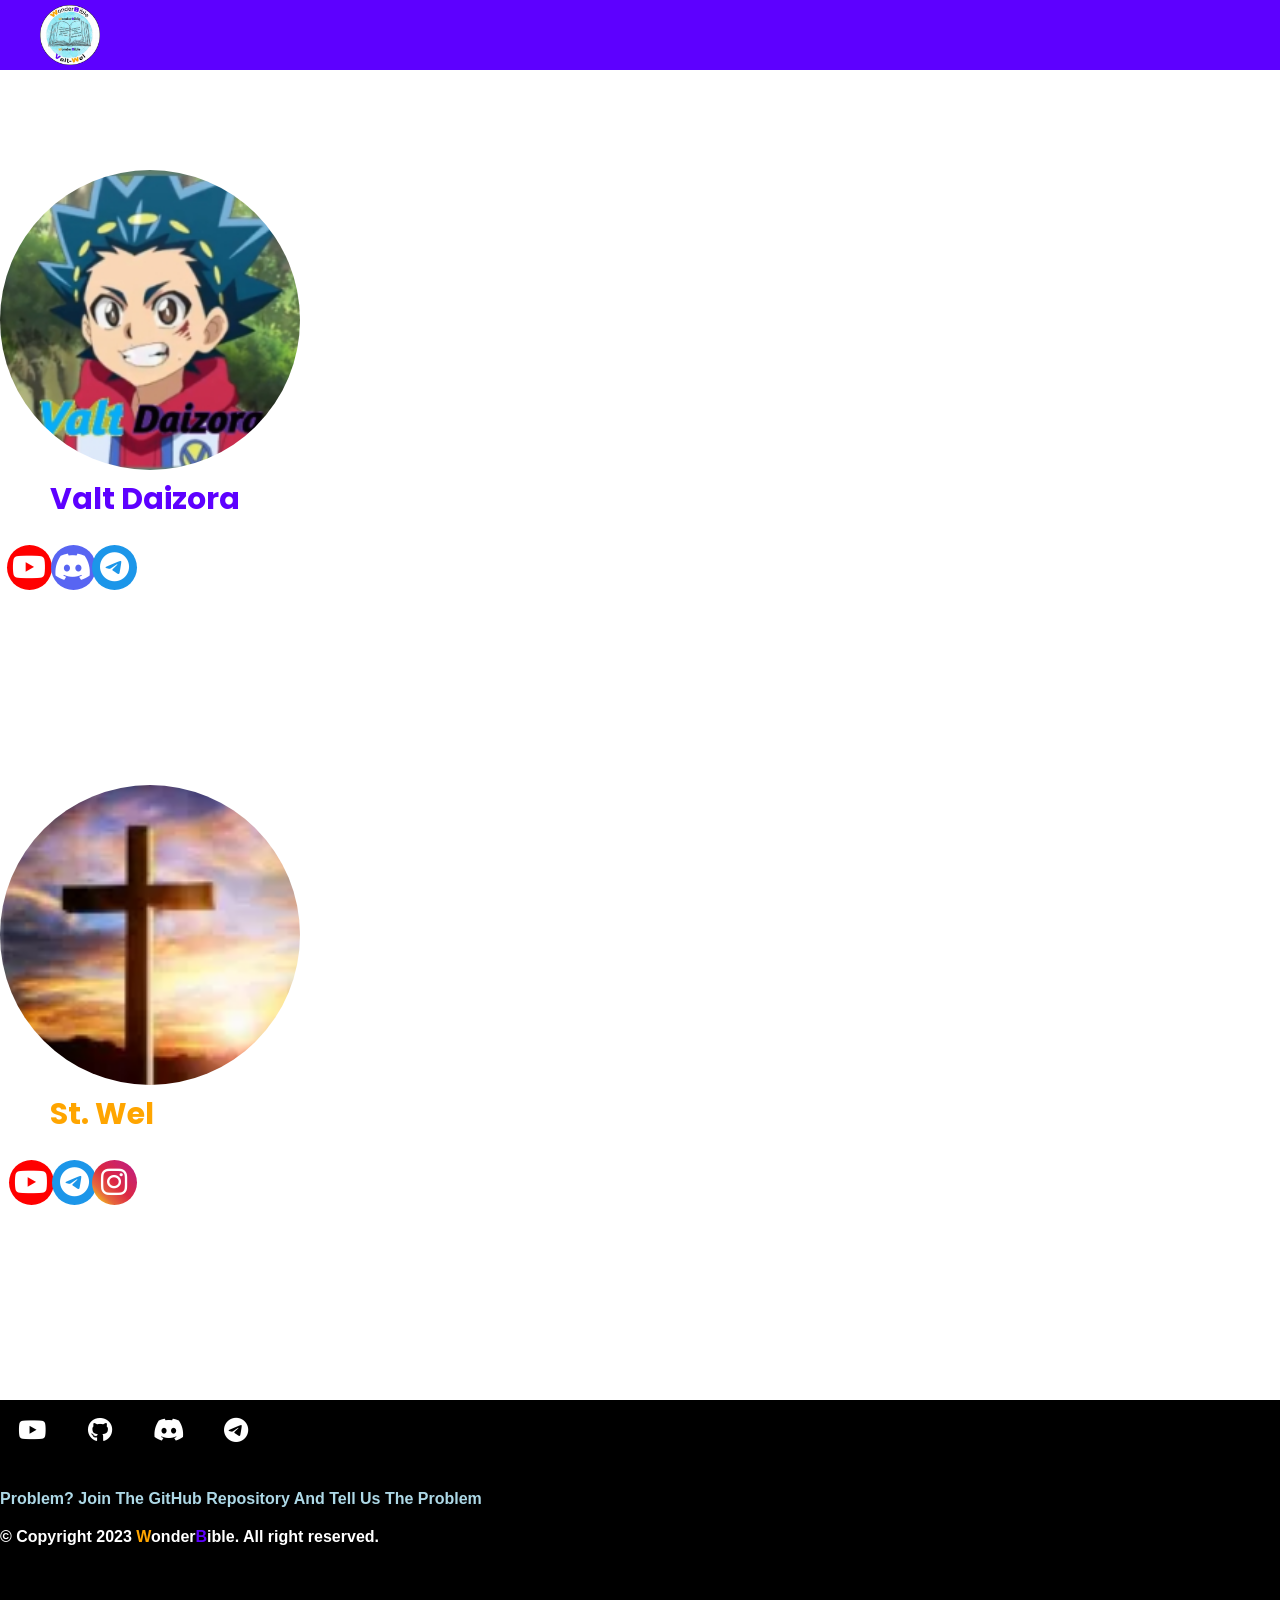
<file: devs.html>
<!DOCTYPE html>
<html lang="en">
  <head>
    <link rel="manifest" href="manifest.json">
    <meta charset="UTF-8">
    <meta name="viewport" content="width=device-width, initial-scale=1.0">
    <link rel="stylesheet" href="https://cdnjs.cloudflare.com/ajax/libs/font-awesome/6.1.1/css/all.min.css">
  <link rel="stylesheet" href="FFB.css" />
    <meta charset="UTF-8" />
    <meta http-equiv="X-UA-Compatible" content="IE=edge" />
    <meta name="viewport" content="width=device-width, initial-scale=1.0" />
    <link rel="stylesheet" href="edit.css" />
    <link rel="icon" href="owner.png" type="image/x-icon">
    <title>Devs Of WonderBible - WonderBible</title>
  </head>
  <body>
    <header style="background-color: #5d00ff;">
      <div id="brand">
        <img title="WonderBible HomePage" style="display: inline-block; border-color: blue; float:left; margin-right: 20px; margin-bottom: 0; margin-left:20px; cursor:pointer;" src="WB Logo.png" onclick="document.location='https://wonderbible.world'" width="60">  
      </div>
      <nav>
    </div>
    </header>
    </body>
    <div style="margin-left: 50px;">
    </div>      
    <div style="border-color: blue; display: inline">
      <div style="cursor: pointer;" class="tap" onclick="document.location='https://valt-daizora.github.io/'">
        <img style="margin-top: 100px; border-radius: 300px;display: inline-block;" width="300" src="valt.daizora.png">
        <p style="font-weight: bolder; font-size: 30px; color:#5d00ff; margin-bottom: 30px; margin-left: 50px;">Valt Daizora</p>
      </div>
        <div style="margin-bottom: 200px; margin-right: 200px; display: block;" class="sm2">
      <a title="Valt Daizora Youtube" href="https://youtube.com/@Belu-Valt-Comic"><i class="fab fa-youtube"></i></a>
    <a title="Beyblade Burst Forever Discord" href="https://discord.gg/RMbVZV9wNz"><i class="fab fa-discord"></i></a>
    <a title="God's Beloved Telegram" href="https://t.me/ValtDaizora"><i class="fab fa-telegram"></i></a>
    </div>
    <div style="cursor: pointer;" class="tap" onclick="document.location='#'">
    <img style="border-radius: 300px; display: inline;" width="300" src="st.wel.webp">
    <p style="font-weight: bolder; font-size: 30px; color:orange; margin-bottom: 30px; margin-left: 50px;">St. Wel</p>
    </div>
    <div style="margin-bottom: 200px; margin-right: 200px; display: block;" class="sm3">
    <a style="" title="The Greatest Raphael Fan Youtube" href="https://www.youtube.com/@thegreatestraphaelfan873"><i class="fab fa-youtube"></i></a>
        <a style="" title="WellWellWell_9 Telegram" href="https://t.me/WellWellWell_9"><i class="fab fa-telegram"></i></a>
        <a style="" title="stwelofheaven Instagram" href="https://www.instagram.com/stwelofheaven/"><i class="fab fa-instagram"></i></a>
      </div>
    </div>
    <div style="margin-top:0; background-color:black; height:200px; color:white;" class="sm">
      <a href="https://youtube.com/@Valt-Wel"><i class="fab fa-youtube"></i></a>
      <a href="https://github.com/WonderBible"><i class="fab fa-github"></i></a>
      <a href="https://discord.gg/8C4h8aFPt3"><i class="fab fa-discord"></i></a>
      <a href="https://t.me/wonderbible"><i class="fab fa-telegram"></i></a>
      <p class="we" style="cursor: pointer; font-weight: bold; margin-top: 30px;" onclick="document.location='https://github.com/WonderBible/WonderBible.GitHub.Io/discussions'">Problem? Join The GitHub Repository And Tell Us The Problem</p></p>
      <p style="margin-top:20px; font-weight:bolder;" class="copyright">&#169; Copyright 2023 <strong style="color:orange;">W</strong>onder<strong style="color:#5d00ff">B</strong>ible. All right reserved.</p>
    </div>
          </div>
    </html>
    <script>
      if('serviceWorker' in navigator) {
        navigator.serviceWorker.register('/sw.js', { scope: '/' });
      }
      </script>
</file>
<file: FFB.css>
@import url("https://fonts.googleapis.com/css2?family=Poppins:wght@400;700&display=swap");

* {
  padding: 0;
  margin: 0;
  box-sizing: border-box;
}

body {
  background-color: white;
  font-family: "Poppins", sans-serif;
}
.container {
width: 100%;
height: auto;
}
.container img {
width: 100%;
opacity: 0.3;
}
.WB img {
width: 20%;;
}
.container-text {
position:absolute;
color:black;
top: 20%;
}
header a {
  text-decoration: none;
}
.sm {
  margin-bottom: 50px;
  margin-top: 20px;
  background-color: white;
    }
    .sm a{
      display: inline-flex;
      text-decoration: none;
      font-size: 25px;
      width: 60px;
      height: 60px;
      color: white;
      justify-content: center;
      align-items: center;
      position: relative;
      margin: 0 7px;
    }
.sm a::before{
  content: '';
  position: absolute;
  width: 60px;
  height: 60px;
  border-radius: 25%;
  z-index: -1;
  transition: transform .3s ease-in;
}
.sm a:nth-child(1)::before{
  background: red;
}
.sm a:nth-child(1)::before{
  background: #5865f2;;
}
.sm a:nth-child(2)::before{
  background: #1c96e9;
}
.sm a:nth-child(4)::before{
  background: white;
}
.sm a:nth-child(5)::before{
  background: #5865f2;
}
.sm a:hover::before{
  transform: scale(0);
}
.sm a i{
  transition: transform .3s ease-in;
}
.sm a:nth-child(1):hover i{
  background: red;
  -webkit-background-clip: text;
  -webkit-text-fill-color: transparent;
  transform: scale(1.5);
}
.sm a:nth-child(1):hover i{
  background: red;
  -webkit-background-clip: text;
  -webkit-text-fill-color: transparent;
  transform: scale(1.5);
}
.sm a:nth-child(2):hover i{
  background: white;
  -webkit-background-clip: text;
  -webkit-text-fill-color: transparent;
  transform: scale(1.5);
}
.sm a:nth-child(3):hover i{
  background:#5865f2; 
  -webkit-background-clip: text;
  -webkit-text-fill-color: transparent;
  transform: scale(1.5);
}
.sm a:nth-child(4):hover i{
  background: #1c96e9;;
  -webkit-background-clip: text;
  -webkit-text-fill-color: transparent;
  transform: scale(1.5);
}
.sm a:nth-child(5):hover i{
  background: #5865f2;
  -webkit-background-clip: text;
  -webkit-text-fill-color: transparent;
  transform: scale(1.5);
}
.banner-card {
max-width: 100%;
height: auto;
}
.banner-card img {
width: 100%;
opacity: 0.3;
}
.banner-text {
position: absolute;
top:20%;
}

header {
  padding: 0 20px;
  background-color: white;
  height: 70px;
  display: flex;
  justify-content: space-between;
}

#brand {
  font-weight: bold;
  font-size: 18px;
  display: flex;
  align-items: center;
}

#brand a {
  color: #09c372;
}

ul {
  list-style: none;
  height: 100%;
  display: flex;
  align-items: center;
  justify-content: space-around;
}

ul a {
  color: white;
}

ul li {
  padding: 5px;
  margin-left: 10px;
}

ul li:hover {
  transform: scale(1.1);
  transition: 0.3s;
}

#login,
#register {
  border-radius: 5px;
  padding: 5px 8px;
}

#login {
  border: 1px solid #498afb;
}

#register {
  border: 1px solid #ff3860;
}

#register a {
  color: #ff3860;
}

#login a {
  color: #498afb;
}

#hamburger-icon {
  margin: auto 0;
  display: none;
  cursor: pointer;
}
.nul {
height: 200px;
}
#hamburger-icon div {
  width: 35px;
  height: 3px;
  background-color: black;
  appearance: 110%;
  margin: 6px 0;
  transition: 0.4s;
  color:blue
}
.open .bar1 {
  -webkit-transform: rotate(-45deg) translate(-6px, 6px);
  transform: rotate(-45deg) translate(-6px, 6px);
}

.open .bar2 {
  opacity: 0;
}

.open .bar3 {
  -webkit-transform: rotate(45deg) translate(-6px, -8px);
  transform: rotate(45deg) translate(-6px, -8px);
}

.open .mobile-menu {
  display: flex;
  flex-direction: column;
  align-items: center;
  justify-content: flex-start;
  background-color: black;
  height: 350px;
}
.nul1 {
background-color:red;
height:100px;
}
.mobile-menu {
  display: none;
  position: absolute;
  top: 50px;
  left: 0;
  height: calc(100vh - 50px);
  width: 100%;
}

.mobile-menu li {
  margin-bottom: 10px;
}

@media only screen and (max-width: 600px) {
  header nav {
    display: none;
  }

  #hamburger-icon {
    display: block;
  }
}
.ffb {
  color: black;   
    font-weight: bolder;
    margin-left: 10px;
    font-family: arial;
    }
    .black {
    background-color: black;
    }
    .clox {
    display: inline-block;
    line-height: 80px;
    margin: 0 5px;
    }
    .read {
    display:block;
    font-family: Arial;
    background-color: white;
    border-color: white;
    border-style: solid;
    color:yellow;
    margin-left: 500px;
    margin-top: 50px;
    font-size: 30px;
    border-radius: 110px;
    width:200px;
    height:100px;
    }
    .read:hover {
    background-color: yellow;
    color:white;
    transition: 0.19s;
    transition: 0.23s;
    transform: scale(1.1);
      transition: 0.3s;
    }
    .wem {
    color:black;
    font-family: Arial;
    display: inline;
    margin-bottom: 0;
    }
    .ffb:hover {
    color:white;;
    font-family: Arial;
    transition: 0.19s;
    transition: 0.23s;
    }
    .ffb:active {
    color:royalblue;
    font-family: Arial;
    }
    .sqg2 {
      color:yellow;
      text-decoration: none;
      font-family: Arial;
      font-weight: bolder;
      margin-right: 30px;
      }
      .sqg2:hover {
      color:red;
      text-decoration: none;
      font-family: Arial;
      transition: 0.19s;
      transition: 0.23s;
      }
      .sqg2:active {
      color:black;
      text-decoration: none;
      font-family: Arial;
      }
    .sqg {
    color:yellow;
    text-decoration: none;
    font-family: Arial;
    font-weight: bolder;
    margin-right: 30px;
    }
    .sqg:hover {
    color:red;
    text-decoration: none;
    font-family: Arial;
    transition: 0.19s;
    transition: 0.23s;
    }
    .sqg:active {
    color:black;
    text-decoration: none;
    font-family: Arial;
    }
    .owners {
      color:rgb(0, 238, 255);
      font-weight: bolder;
      text-decoration: none;
      font-family: Arial;
      margin-right: 30px;
      }

      .owners:hover {
      color:red;
      text-decoration: none;
      font-family: Arial;
      font-weight: bolder;
      transition: 0.19s;
      transition: 0.23s;
      }
      .download-app {
        color:#5d00ff; 
        background-color:orange;
        border-color:orange; 
        cursor:pointer ;
        border-radius:100px;
        border-style:solid; 
        font-size:20px; 
        margin-left:30px;
        height:40px;
        width:100px;
      }
      .download-app:hover {
        color:orange; 
        background-color:#5d00ff;
        border-color:#5d00ff; 
        cursor:pointer ;
        border-radius:100px;
        border-style:solid; 
        font-size:20px; 
        margin-left:30px;
        transition: 0.19s;
        transition: 0.23s;
      }
      .download-app:active {
        color:white;; 
        background-color:black;
        border-color:black; 
        cursor:pointer ;
        border-radius:100px;
        border-style:solid; 
        font-size:20px; 
        margin-left:30px;
        transition: 0.19s;
        transition: 0.23s;
      } 
      .tap {
      opacity: 1;
      }
      .tap:hover {
        opacity: 0.2;
      }
      .tap:active {
        opacity: 0.05;
      }
      .owners:active {
      color:black;
      text-decoration: none;
      font-weight: bolder;
      font-family: Arial;
      }
    .nd1 {
      color:rgb(0, 255, 42);
      font-weight: bolder;
      text-decoration: none;
      font-family: Arial;
      text-decoration: underline;
      margin-right: 30px;
      }
      .nd1:hover {
      color:red;
      text-decoration: none;
      font-family: Arial;
      font-weight: bolder;
      text-decoration: underline;
      transition: 0.19s;
      transition: 0.23s;
      }
      .nd1:active {
      color:black;
      text-decoration: none;
      font-weight: bolder;
      text-decoration: underline;
      font-family: Arial;
      }
    .nd {
      color:rgb(0, 255, 42);;
      text-decoration: none;
      font-family: Arial;
      font-weight: bolder;
      margin-right: 30px;
      }
      .nd:hover {
      color:red;
      text-decoration: none;
      font-family: Arial;
      transition: 0.19s;
      transition: 0.23s;
      }
      .nd:active {
      color:black;
      text-decoration: none;
      font-family: Arial;
      }
      .update {
        color:dodgerblue;
        font-weight: bolder;
        text-decoration: none;
        font-family: Arial;
        margin-right: 20px;
      }
      .update:hover {
        color:red;
        text-decoration: none;
        font-family: Arial;
        transition: 0.19s;
        transition: 0.23s;
      }
      .update:active {
        color:black;
        text-decoration: none;
        font-family: Arial;
      }
      .download-mobile {
        color:#5d00ff; 
        background-color:black;
        border-color:black; 
        cursor:pointer ;
        border-radius:100px;
        border-style:solid; 
        font-size:20px; 
        margin-left:30px;
        height:40px;
        width:100px;
      }
      .download-mobile:hover {
        color:orange; 
        background-color:#5d00ff;
        border-color:#5d00ff; 
        cursor:pointer ;
        border-radius:100px;
        border-style:solid; 
        font-size:20px; 
        margin-left:30px;
        transition: 0.19s;
        transition: 0.23s;
      }
      .download-mobile:active {
        color:black; 
        background-color:white;
        border-color:white; 
        cursor:pointer ;
        border-radius:100px;
        border-style:solid; 
        font-size:20px; 
        margin-left:30px;
        transition: 0.19s;
        transition: 0.23s;
      } 
      .download {
        color:orange; 
        background-color:#ffffff;
        border-color:#ffffff; 
        cursor:pointer ;
        border-radius:100px;
        border-style:solid; 
        font-size:20px; 
        margin-left:30px;
        height:40px;
        width:100px;
      }
      .download:hover {
        color:#5d00ff; 
        background-color:orange;
        border-color:orange; 
        cursor:pointer ;
        border-radius:100px;
        border-style:solid; 
        font-size:20px; 
        margin-left:30px;
        transition: 0.19s;
        transition: 0.23s;
      }
      .download:active {
        color:white;; 
        background-color:black;
        border-color:black; 
        cursor:pointer ;
        border-radius:100px;
        border-style:solid; 
        font-size:20px; 
        margin-left:30px;
        transition: 0.19s;
        transition: 0.23s;
      } 
    .sqg1 {
      color:salmon;
      cursor: pointer;
      font-family: Arial;
      font-weight: bolder;
      margin-right: 30px;
      }
      .sqg1:hover {
      color:red;
      text-decoration: none;
      font-family: Arial;
      transition: 0.19s;
      transition: 0.23s;
      }
      .sqg1:active {
      color:black;
      text-decoration: none;
      font-family: Arial;
      }
    .nocopyright {
    font-family: Arial;
    font-size: 15px;
    color:white;
    margin-top: 200px;
    margin-bottom: 20px;
    }
    .bible1 {
    font-family: Arial;
    color:salmon;
    text-decoration: none;
    font-weight: bolder;
    }
    .bible {
    font-family: Arial;
    margin-left: 150px;
    color:salmon;
    margin-right: 20px;
    font-weight: bolder;
    text-decoration: none;
    transition: .3s;
    
    }
    .bible:hover {
    width:100%;
    text-decoration: underline;
    color:red;
    text-decoration: none;
    font-family: Arial;
    transition: 0.19s;
    transition: 0.23s;
    transition: .5s;
    
    }
    .bible:active {
    color:black;
    text-decoration: none;
    font-family: Arial;
    }
    .we {
    color:lightblue;
    text-decoration: none;
    font-family: Arial;
    }
    .we:hover {
    color:red;
    text-decoration: none;
    font-family: Arial;
    transition: 0.19s;
    transition: 0.23s;
    }
    .we:active {
    color:black;
    text-decoration: none;
    font-family: Arial;
    }
    .contact {
    color:lightblue;
    text-decoration: none;
    margin-left: 30px;
    margin-right: 20px;
    font-family: Arial;
      }
    .contact:hover {
    color:red;
    text-decoration: none;
    font-family: Arial;
    transition: 0.19s;
    transition: 0.23s;
    }
    .contact:active {
    color:black;
    text-decoration: none;
    font-family: Arial;
    }
    .so {
    margin-left: 100px;
    font-family: Arial;
    }
    .sq {
    color:yellow;
    text-decoration: none;
    font-size: 20px;
    font-family: Arial;
    }
    .copyright {
    color:white;
    font-family: Arial;
    margin-bottom: 20px;
    font-family:Gabarito;
    }
    .copyright2 {
    color:white;
    font-family: Arial;
    }
    .wel {
    font-size: 18px;
    font-family: Arial;
    }
    .wel2 {
    display: inline-block;
    font-size: 18px;
    color:black;
    font-family: Arial;
    }
    .bless {
    margin-bottom: 100px;
    color:green;
    font-size: 19px;
    font-family: Arial;
    margin-left: 450px;
    }
    .select-menu{
      width: 150px;
      cursor: pointer;
      position: relative;
    }
    
    .select{
      background-color: black;
      padding: 20px;
      color: #fff;
      font-weight: 500;
      border-radius: 6px;
      display: flex;
      align-items: center;
      justify-content: space-between;
      margin-top:35px;
    }
    
    .options-list{
      position: absolute;
      width: 80%;
      background-color: green;
      color:orange;
      border-radius: 6px;
      margin-top: 14px;
      padding: 0 20px;
      max-height: 180px;
      overflow-y: auto;
      transition: .4s linear .2s;
      height: 0;
    }
    
    .option{
      padding: 8px 0;
      font-weight: 500;
      font-size: 14px;
      transition: .3s ease-in-out;
    }
    
    .option:hover,
    .option.selected{
      color: #5d00ff;
    }
    
    .options-list::-webkit-scrollbar{
      width: 4px;
      background-color: #5d00ff;
    }
    
    .options-list::-webkit-scrollbar-thumb{
      background-color: yellow;
    }
    
    .options-list.active{
      height: 180px;
    }
    #preloader{
      background: #ffffff url(https://wonderbible.xyz/Loading.gif) no-repeat center center;
      height: 100vh;
      width: 100%;
      position: fixed;
      z-index: 100;
    }
</file>
<file: edit.css>
@import url("https://fonts.googleapis.com/css2?family=Poppins:wght@400;700&display=swap");

* {
  padding: 0;
  margin: 0;
  box-sizing: border-box;
}

body {
  background-color: white;
  color: white;
  font-family: "Poppins", sans-serif;
}

header a {
  text-decoration: none;
}
.sm {
  margin-bottom: 50px;
  margin-top: 20px;
  background-color: white;
    }
    .sm a{
      display: inline-flex;
      text-decoration: none;
      font-size: 25px;
      width: 60px;
      height: 60px;
      color: white;
      justify-content: center;
      align-items: center;
      position: relative;
      margin: 0 2px;
    }
.sm a::before{
  content: '';
  position: absolute;
  width: 60px;
  height: 60px;
  border-radius: 25%;
  z-index: -1;
  transition: transform .3s ease-in;
}
.sm a:nth-child(1)::before{
  background: red;
}
.sm a:nth-child(3)::before{
  background: #5865f2;;
}
.sm a:nth-child(4)::before{
  background: #1c96e9;
}
.sm a:nth-child(2)::before{
  background: white;
}
.sm a:nth-child(5)::before{
  background: #E1306C;
}
.sm a:hover::before{
  transform: scale(0);
}
.sm a i{
  transition: transform .3s ease-in;
}
.sm a:nth-child(1):hover i{
  background: red;
  -webkit-background-clip: text;
  -webkit-text-fill-color: transparent;
  transform: scale(1.5);
}
.sm a:nth-child(1):hover i{
  background: red;
  -webkit-background-clip: text;
  -webkit-text-fill-color: transparent;
  transform: scale(1.5);
}
.sm a:nth-child(2):hover i{
  background: white;
  -webkit-background-clip: text;
  -webkit-text-fill-color: transparent;
  transform: scale(1.5);
}
.sm a:nth-child(3):hover i{
  background:#5865f2; 
  -webkit-background-clip: text;
  -webkit-text-fill-color: transparent;
  transform: scale(1.5);
}
.sm a:nth-child(4):hover i{
  background: #1c96e9;;
  -webkit-background-clip: text;
  -webkit-text-fill-color: transparent;
  transform: scale(1.5);
}
.sm a:nth-child(5):hover i{
  background: #E1306C;
  -webkit-background-clip: text;
  -webkit-text-fill-color: transparent;
  transform: scale(1.5);
}
.sm3 {
  margin-left: 10px;
}
.sm3 a{
  display: inline-flex;
  text-decoration: none;
  font-size: 30px;
  height: 30px;
  color: white;
  justify-content: center;
  align-items: center;
  position: relative;
  margin: 0 4px;
}
.sm3 a::before{
  content: '';
  position: absolute;
  width: 45px;
  height: 45px;
  border-radius: 1000px;
  z-index: -1;
  transition: transform .3s ease-in;
}
.sm3 a:nth-child(1):hover i{
  background: red;
  -webkit-background-clip: text;
  -webkit-text-fill-color: transparent;
  transform: scale(1.5);
}
.sm3 a:nth-child(2):hover i{
  background: #1c96e9;
  -webkit-background-clip: text;
  -webkit-text-fill-color: transparent;
  transform: scale(1.5);
}
.sm3 a:nth-child(3):hover i{
  background: linear-gradient(45deg, yellow,#e6683c 25%,#dc2743 50%,#cc2366 75%,#bc1888 100%);
  -webkit-background-clip: text;
  -webkit-text-fill-color: transparent;
  transform: scale(1.5);
}
.sm3 a:nth-child(5):hover i{
  background: 
  -webkit-background-clip: text;
  -webkit-text-fill-color: transparent;
  transform: scale(1.5);
}
.sm3 a:hover::before{
  transform: scale(0);
}
.sm3 a i{
  transition: transform .3s ease-in;
}
.sm3 a:nth-child(1)::before{
  background: red;
}
.sm3 a:nth-child(2):hover i{
  background: #1c96e9;;
  -webkit-background-clip: text;
  -webkit-text-fill-color: transparent;
  transform: scale(1.5);
}
.sm3 a:nth-child(1)::before{
  background: red;
}
.sm3 a:nth-child(2)::before{
  background: #1c96e9;
}
.sm3 a:nth-child(3)::before{
  background: linear-gradient(45deg, yellow,#e6683c 25%,#dc2743 50%,#cc2366 75%,#bc1888 100%);
}

.sm2 {
  margin-left: 10px;
}
.sm2 a{
  display: inline-flex;
  text-decoration: none;
  font-size: 30px;
  height: 30px;
  color: white;
  justify-content: center;
  align-items: center;
  position: relative;
  margin: 0 2px;
}
.sm2 a::before{
  content: '';
  position: absolute;
  width: 45px;
  height: 45px;
  border-radius: 1000px;
  z-index: -1;
  transition: transform .3s ease-in;
}
  .sm2 a:nth-child(1):hover i{
    background: red;
    -webkit-background-clip: text;
    -webkit-text-fill-color: transparent;
    transform: scale(1.5);
  }
  .sm2 a:nth-child(2)::before{
    background: #5865f2;;
  }
  .sm2 a:nth-child(3):hover i{
    background: #1c96e9;
    -webkit-background-clip: text;
    -webkit-text-fill-color: transparent;
    transform: scale(1.5);
  }
  .sm2 a:nth-child(4):hover i{
    background: hsl(138.35294117647058,100%,45%) 0%;
    -webkit-background-clip: text;
    -webkit-text-fill-color: transparent;
    transform: scale(1.5);
  }
  .sm2 a:nth-child(5):hover i{
    background: red;
    -webkit-background-clip: text;
    -webkit-text-fill-color: transparent;
    transform: scale(1.5);
  }
  .sm2 a:nth-child(6):hover i{
    background: #1c96e9;
    -webkit-background-clip: text;
    -webkit-text-fill-color: transparent;
    transform: scale(1.5);
  }
  .sm2 a:nth-child(7):hover i{
    background: linear-gradient(45deg, #f09433 0%,#e6683c 25%,#dc2743 50%,#cc2366 75%,#bc1888 100%);
    -webkit-background-clip: text;
    -webkit-text-fill-color: transparent;
    transform: scale(1.5);
  }
  .sm2 a:nth-child(5):hover i{
    background: 
    -webkit-background-clip: text;
    -webkit-text-fill-color: transparent;
    transform: scale(1.5);
  }
  .sm2 a:hover::before{
    transform: scale(0);
  }
  .sm2 a i{
    transition: transform .3s ease-in;
  }
  .sm2 a:nth-child(1)::before{
    background: red;
  }
  .sm2 a:nth-child(2):hover i{
    background: #5865f2;;
    -webkit-background-clip: text;
    -webkit-text-fill-color: transparent;
    transform: scale(1.5);
  }
  .sm2 a:nth-child(3)::before{
    background: #1c96e9;
  }
  .sm2 a:nth-child(4)::before{
    background: hsl(138.35294117647058,100%,45%) 0%;
  }
  .sm2 a:nth-child(5)::before{
    background: red;
  }
  .sm2 a:nth-child(6)::before{
    background: #1c96e9;
  }
.sm2 a:nth-child(7)::before{
  background: linear-gradient(45deg, #f09433 0%,#e6683c 25%,#dc2743 50%,#cc2366 75%,#bc1888 100%);
}
header {
  padding: 0 20px;
  background-color: white;
  height: 70px;
  display: flex;
  justify-content: space-between;
}

#brand {
  font-weight: bold;
  font-size: 18px;
  display: flex;
  align-items: center;
}

#brand a {
  color: #09c372;
}

ul {
  list-style: none;
  height: 100%;
  display: flex;
  align-items: center;
  justify-content: space-around;
}

ul a {
  color: white;
}

ul li {
  padding: 5px;
  margin-left: 10px;
}

ul li:hover {
  transform: scale(1.1);
  transition: 0.3s;
}

#login,
#register {
  border-radius: 5px;
  padding: 5px 8px;
}

#login {
  border: 1px solid #498afb;
}

#register {
  border: 1px solid #ff3860;
}

#register a {
  color: #ff3860;
}

#login a {
  color: #498afb;
}

#hamburger-icon {
  margin: auto 0;
  display: none;
  cursor: pointer;
}
.nul {
height: 200px;
}
#hamburger-icon div {
  width: 35px;
  height: 3px;
  background-color: black;
  appearance: 110%;
  margin: 6px 0;
  transition: 0.4s;
}
.open .bar1 {
  -webkit-transform: rotate(-45deg) translate(-6px, 6px);
  transform: rotate(-45deg) translate(-6px, 6px);
}

.open .bar2 {
  opacity: 0;
}

.open .bar3 {
  -webkit-transform: rotate(45deg) translate(-6px, -8px);
  transform: rotate(45deg) translate(-6px, -8px);
}

.open .mobile-menu {
  display: flex;
  flex-direction: column;
  align-items: center;
  justify-content: flex-start;
}
.nul1 {
background-color:red;
height:100px;
}
.mobile-menu {
  display: none;
  position: absolute;
  top: 50px;
  left: 0;
  height: calc(100vh - 50px);
  width: 100%;
}

.mobile-menu li {
  margin-bottom: 10px;
}

@media only screen and (max-width: 600px) {
  header nav {
    display: none;
  }

  #hamburger-icon {
    display: block;
  }
}
.ffb {
    color: white;
    font-size:24px;
    text-decoration: none;
    margin-left: 10px;
    font-family: arial;
    }
    .clox {
    display: inline-block;
    line-height: 80px;
    margin: 0 5px;
    }
    .read {
    display:block;
    font-family: Arial;
    background-color: white;
    border-color: white;
    border-style: solid;
    color:yellow;
    margin-left: 500px;
    margin-top: 50px;
    font-size: 30px;
    border-radius: 110px;
    width:200px;
    height:100px;
    }
    .read:hover {
    background-color: yellow;
    color:white;
    transition: 0.19s;
    transition: 0.23s;
    transform: scale(1.1);
      transition: 0.3s;
    }
    .wem {
    color:black;
    font-family: Arial;
    display: inline;
    margin-bottom: 0;
    }
    .ffb:hover {
    color:red;
    text-decoration: none;
    font-family: Arial;
    transition: 0.19s;
    transition: 0.23s;
    }
    .ffb:active {
    color:black;
    text-decoration: none;
    font-family: Arial;
    }
    .sqg {
    color:yellow;
    text-decoration: none;
    font-family: Arial;
    font-weight: bolder;
    margin-right: 30px;
    }
    .sqg:hover {
    color:red;
    text-decoration: none;
    font-family: Arial;
    transition: 0.19s;
    transition: 0.23s;
    }
    .sqg:active {
    color:black;
    text-decoration: none;
    font-family: Arial;
    }
    .sqg1 {
      color:yellow;
      cursor: pointer;
      text-decoration: underline;
      font-family: Arial;
      font-weight: bolder;
      margin-right: 30px;
      }
      .sqg1:hover {
      color:orange;
      text-decoration: none;
      text-decoration: underline;
      font-family: Arial;
      transition: 0.19s;
      transition: 0.23s;
      }
      .sqg1:active {
      color:black;
      text-decoration: none;
      font-family: Arial;
      text-decoration: underline;
      }
    .nocopyright {
    font-family: Arial;
    font-size: 15px;
    color:white;
    margin-top: 200px;
    margin-bottom: 20px;
    }
    .bible1 {
    font-family: Arial;
    color:salmon;
    text-decoration: none;
    font-weight: bolder;
    }
    .bible {
    font-family: Arial;
    margin-left: 150px;
    color:salmon;
    margin-right: 20px;
    font-weight: bolder;
    text-decoration: none;
    transition: .3s;
    
    }
    .bible:hover {
    width:100%;
    text-decoration: underline;
    color:red;
    text-decoration: none;
    font-family: Arial;
    transition: 0.19s;
    transition: 0.23s;
    transition: .5s;
    
    }
    .bible:active {
    color:black;
    text-decoration: none;
    font-family: Arial;
    }
    .we {
    color:lightblue;
    text-decoration: none;
    font-family: Arial;
    }
    .we:hover {
    color:red;
    text-decoration: none;
    font-family: Arial;
    transition: 0.19s;
    transition: 0.23s;
    }
    .we:active {
    color:black;
    text-decoration: none;
    font-family: Arial;
    }
    .contact {
    color:lightblue;
    text-decoration: none;
    margin-left: 30px;
    margin-right: 20px;
    font-family: Arial;
      }
    .contact:hover {
    color:red;
    text-decoration: none;
    font-family: Arial;
    transition: 0.19s;
    transition: 0.23s;
    }
    .contact:active {
    color:black;
    text-decoration: none;
    font-family: Arial;
    }
    .so {
    margin-left: 100px;
    font-family: Arial;
    }
    .sq {
    color:yellow;
    text-decoration: none;
    font-size: 20px;
    font-family: Arial;
    }
    .copyright {
    color:white;
    font-family: Arial;
    margin-bottom: 20px;
    }
    .copyright2 {
    color:white;
    font-family: Arial;
    }
    .wel {
    font-size: 18px;
    font-family: Arial;
    }
    .wel2 {
    display: inline-block;
    font-size: 18px;
    color:black;
    font-family: Arial;
    }
    .bless {
    margin-bottom: 100px;
    color:green;
    font-size: 19px;
    font-family: Arial;
    margin-left: 450px;
    }
    .policy:hover {
      text-decoration: underline;
      cursor: pointer;
          }
          .select-menu{
            width: 150px;
            cursor: pointer;
            position: relative;
          }
          
          .select{
            background-color: black;
            padding: 20px;
            color: #fff;
            font-weight: 500;
            border-radius: 6px;
            display: flex;
            align-items: center;
            justify-content: space-between;
            margin-top:35px;
          }
          
          .options-list{
            position: absolute;
            width: 80%;
            background-color: green;
            color:orange;
            border-radius: 6px;
            margin-top: 14px;
            padding: 0 20px;
            max-height: 180px;
            overflow-y: auto;
            transition: .4s linear .2s;
            height: 0;
          }
          
          .option{
            padding: 8px 0;
            font-weight: 500;
            font-size: 14px;
            transition: .3s ease-in-out;
          }
          
          .option:hover,
          .option.selected{
            color: #5d00ff;
          }
          
          .options-list::-webkit-scrollbar{
            width: 4px;
            background-color: #5d00ff;
          }
          
          .options-list::-webkit-scrollbar-thumb{
            background-color: yellow;
          }
          
          .options-list.active{
            height: 150px;
          }
</file>
